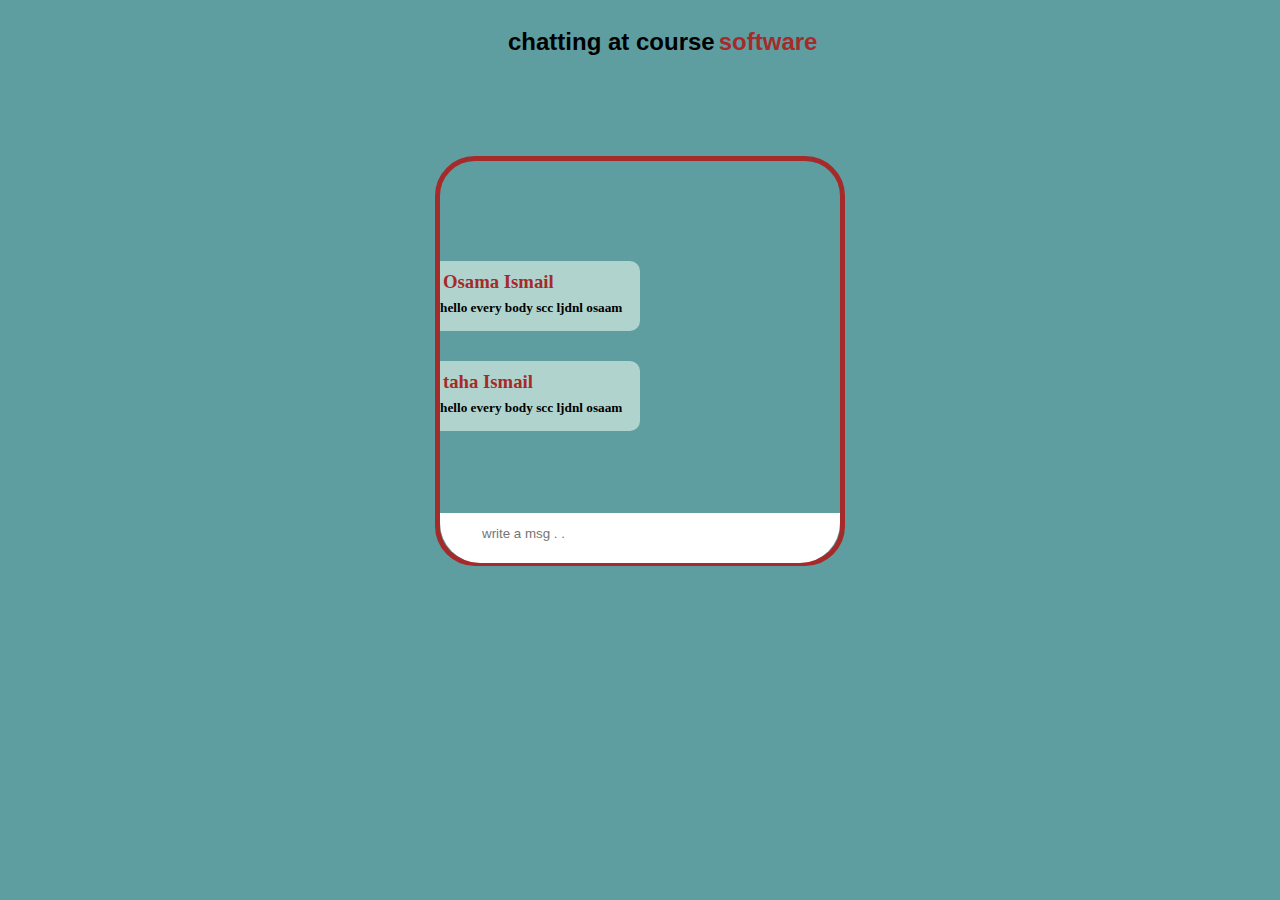
<file: chat/INDEX.HTML>
<!DOCTYPE html>
<html lang="en">
<head>
    <meta charset="UTF-8">
    <meta http-equiv="X-UA-Compatible" content="IE=edge">
    <meta name="viewport" content="width=device-width, initial-scale=1.0">
    <title>Document</title>
    <link rel="stylesheet" href="style_chat.css">
    
</head>
<body>
<h2 class="h2_name2">chatting at course </h2> <h2 class="h2_name" id="h2_name"> software</h2> 
<section class="section_chat">
    <div class="div_chat2"><h3>Osama Ismail</h4>
    <h5>hello every body scc ljdnl osaam  </h5></div>
    <div class="div_chat3"><h3>taha Ismail</h4>
        <h5>hello every body scc ljdnl osaam  </h5></div>

    <div></div>
<div class="div_chat1"><input id="in1" placeholder="write a msg . ." onchange="do1()"  type="text" name="" id=""></div>
<div></div>
<script> 
function do1(){
    document.getElementById("in1").style.border="none";

}

</script>
</section>
</body>
</html>
</file>
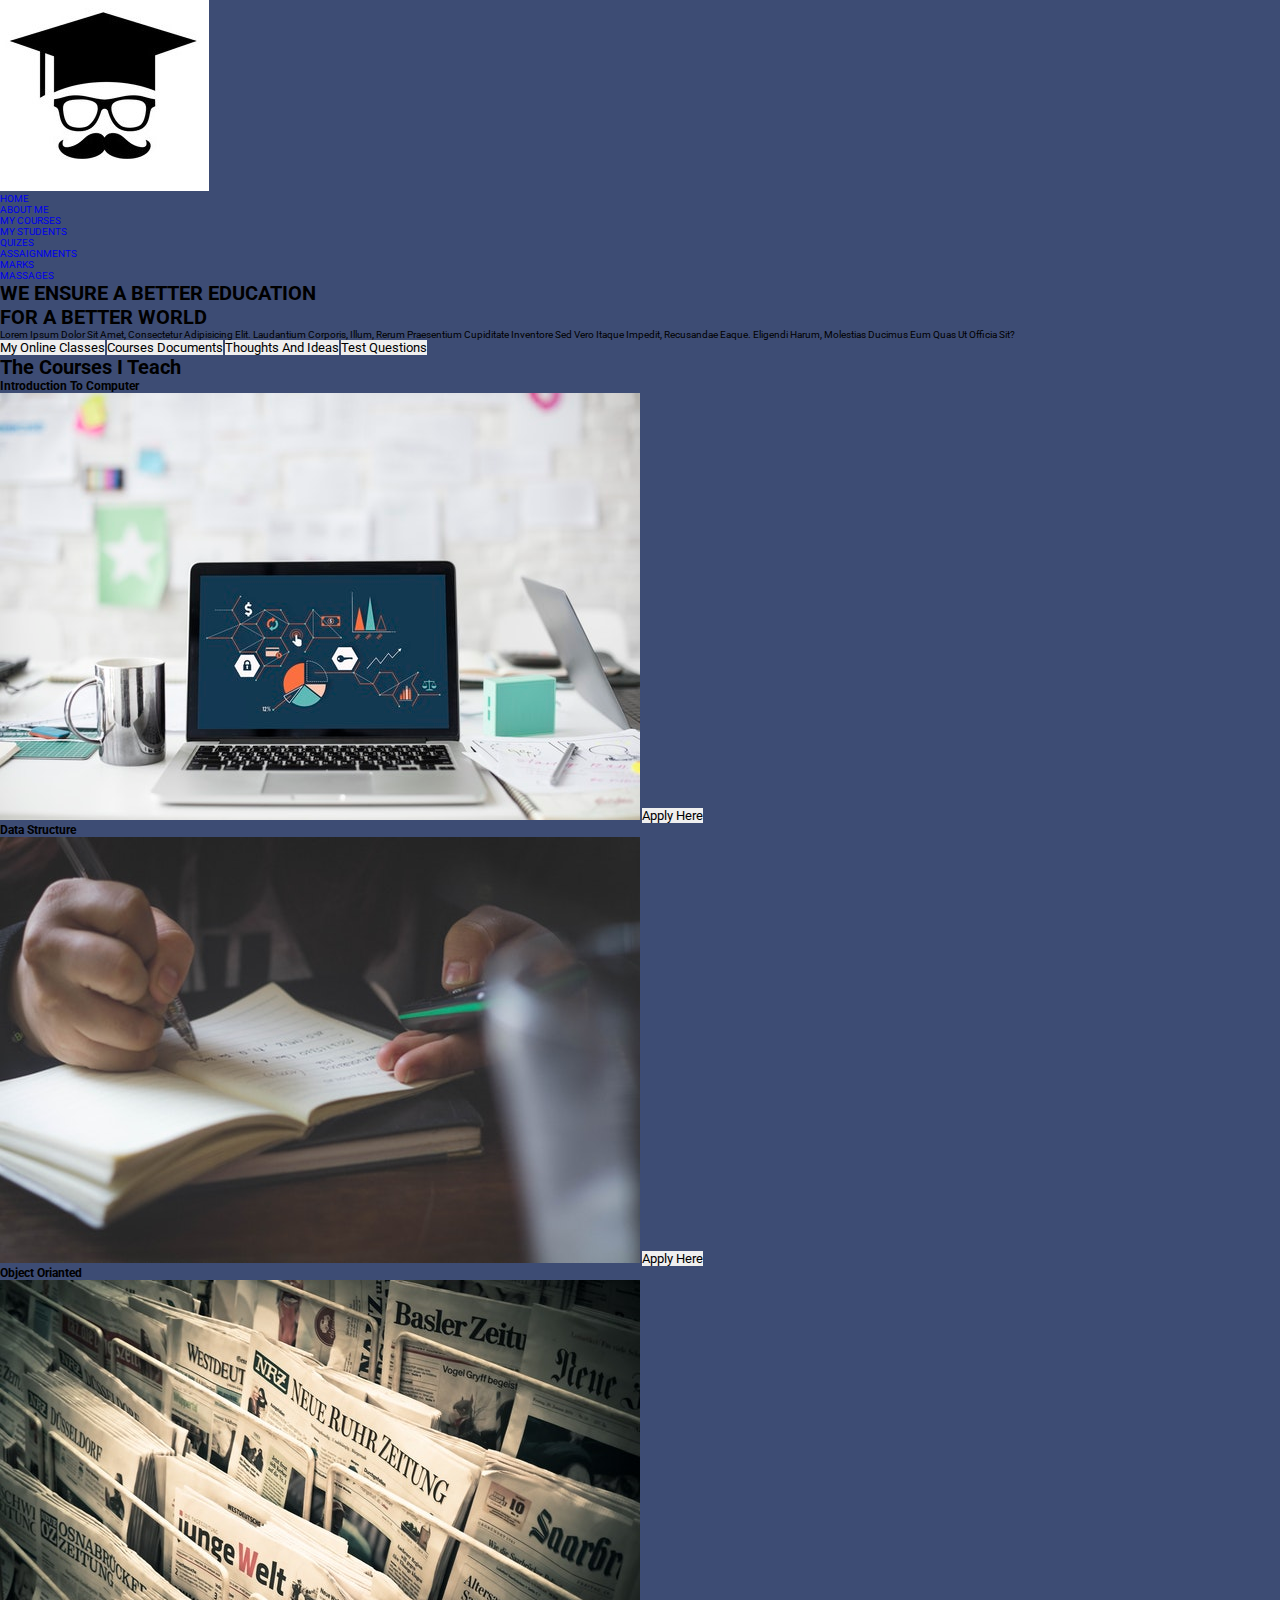
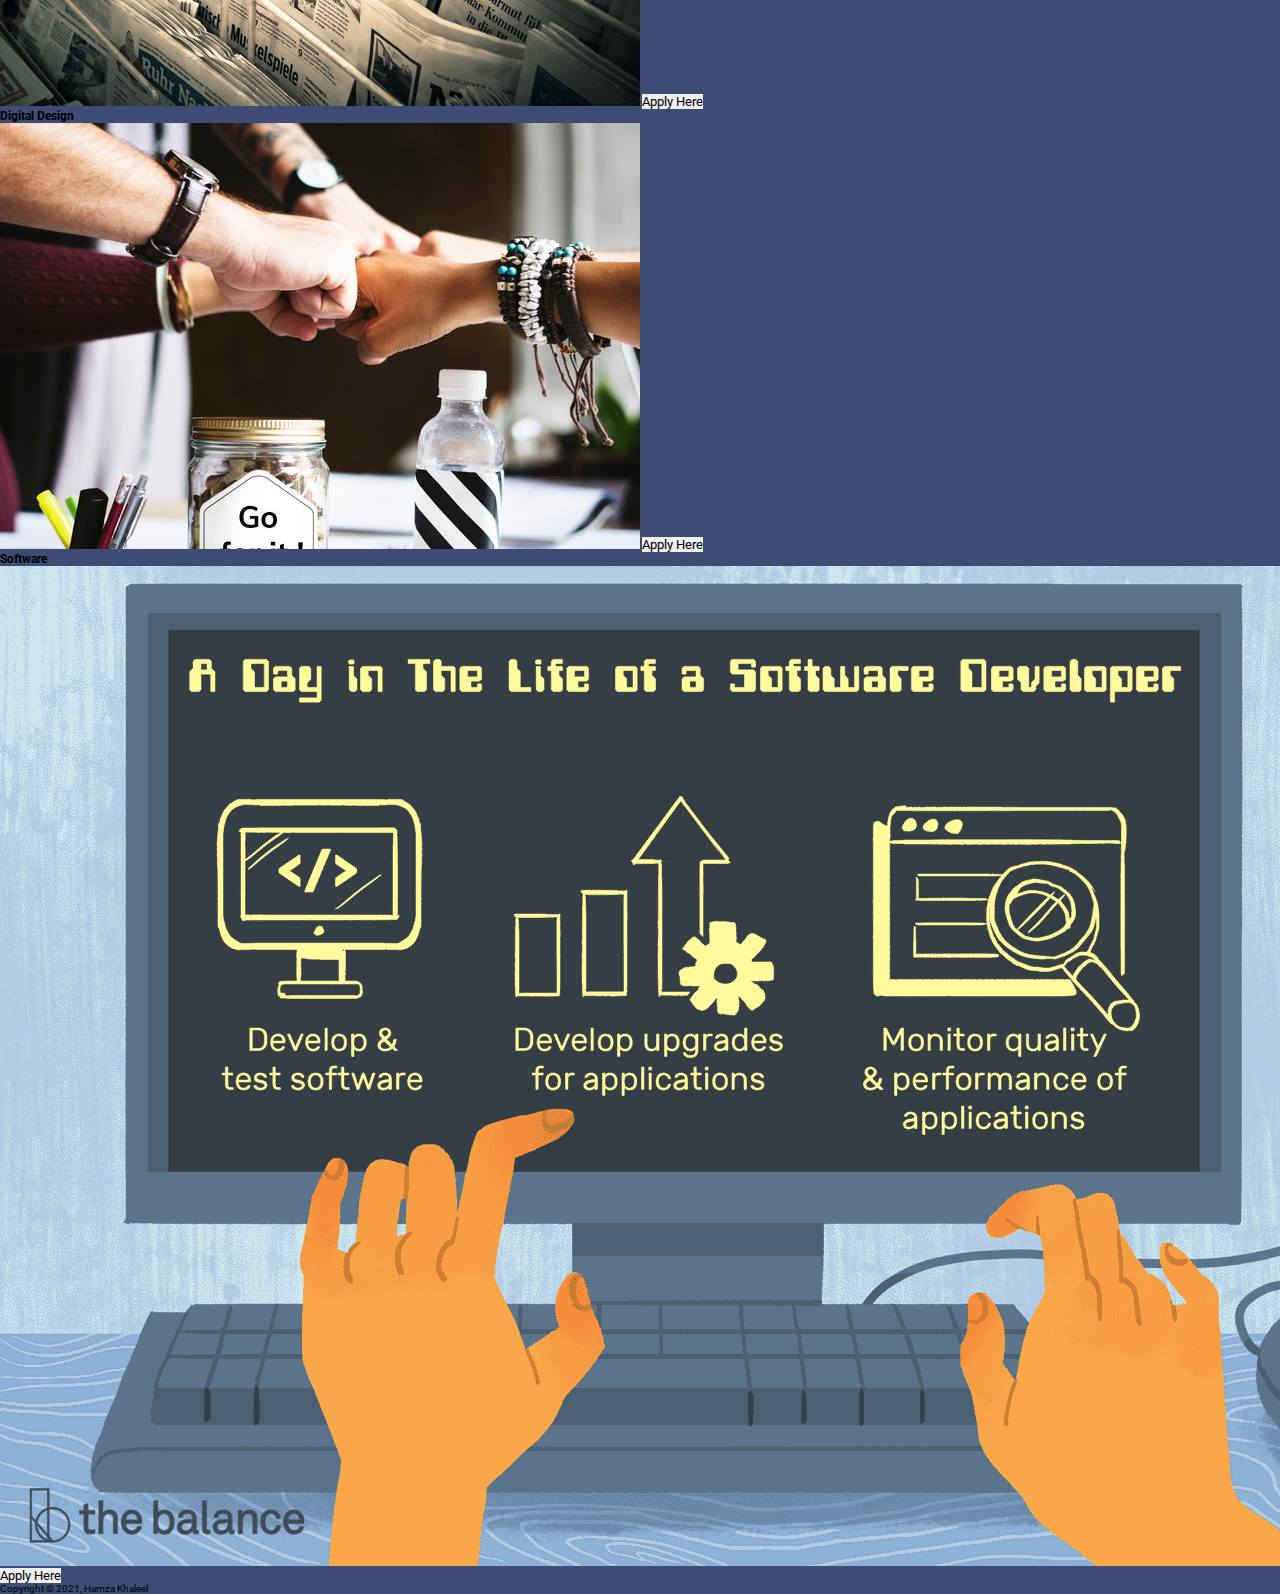
<file: index_Prof.html>
<!DOCTYPE html>
<html lang="en">
<head>
    <meta charset="UTF-8">
     <meta name="viewport" content="width=device-width, initial-scale=1.0">
    <title>School Web Template</title>
    <link rel="stylesheet" href="style.css">
</head>
<body>
   
   <div class="wrapper">
<!--NAVIGATION-->
       <nav>
          <img src="images/ca.png" class="img" alt="logo">

          <ul>
              <li><a href="#">HOME</a></li>
              <li><a href="#">ABOUT ME</a></li>
              <li><a href="#">MY COURSES</a></li>
              <li><a href="#">MY STUDENTS</a></li>
              <li><a href="#">QUIZES </a></li>
              <li><a href="#">ASSAIGNMENTS</a></li>
              <li><a href="#">MARKS</a></li>
              <li><a href="#">MASSAGES</a></li>
          </ul>
       </nav>
<!--END OF NAVIGATION-->
      
      <div class="section">
          <h1>WE ENSURE A BETTER EDUCATION <br> FOR A BETTER WORLD</h1>
          <p>Lorem ipsum dolor sit amet, consectetur adipisicing elit. Laudantium corporis, illum, rerum praesentium cupiditate inventore sed vero itaque impedit, recusandae eaque. Eligendi harum, molestias ducimus eum quas ut officia sit?</p>
          
<!--          <a href="#"><button class="btn-1">GET STARTED</button></a>-->
<!--FEATURES-->
         <div class="features">
             <button>My Online Classes</button>
             <button>Courses Documents</button>
             <button>Thoughts and Ideas</button>
             <button>Test Questions</button>
         </div>
<!--END OF FEATURES-->
      </div>
<!--END OF SECTION-->
   </div>
<!--END OF WRAPPER-->
   
<!--SHOWCASE-->
   <showcase>
       <h1>The Courses I Teach</h1>
       <div id="courses">
           <div class="cs">
               <h3>Introduction to Computer</h3>
               <img src="images/cse.jpeg" width="50%" alt="cs">
               <a href="#" ><button class="apply">Apply Here</button></a>
           </div>
           <div class="business">
               <h3>Data Structure</h3>
               <img src="images/ds.jpeg" alt="business">
               <a href="#" ><button class="apply">Apply Here</button></a>
           </div>
           <div class="oo">
               <h3>Object Orianted</h3>
               <img src="images/oo.jpeg" alt="media">
               <a href="#" ><button class="apply">Apply Here</button></a>
           </div>
           <div class="dig">
               <h3>Digital Design</h3>
               <img src="images/dig.jpeg" alt="arts">
               <a href="#" ><button class="apply">Apply Here</button></a>
           </div>
           <div class="sof">
               <h3>Software</h3>
               <img src="images/sof.jpeg" alt="ms">
               <a href="#" ><button class="apply">Apply Here</button></a>
           </div>
       </div>
   </showcase>
<!--END OF SHOWCASE-->
   
   <footer>
       <p>Copyright &copy; 2021, Hamza Khaleel</p>
   </footer>
    
</body>
</html>
</file>
<file: chat/style_chat.css>
body{
    background-color:cadetblue;
}
.section_chat{
    width: 400px;
    height: 400px;
    /* background-color: aqua; */
    border: 5px brown solid;
    margin: auto;
    margin-top: 80px;
    border-radius: 40px;
    position: relative;
}
.h2_name2 ,h2_name{
    margin-left: 500px;
    display: inline-block;
    font-family: Verdana, Geneva, Tahoma, sans-serif;
}
.h2_name{
    display: inline-block;
    color: brown;
    font-family: 'Trebuchet MS', 'Lucida Sans Unicode', 'Lucida Grande', 'Lucida Sans', Arial, sans-serif;
    font-weight: 700;
}
.section_chat .div_chat1{
    width: 100%;
    height:50px ;
    background-color: white;
    position: absolute;
    left:0px;
    top: 88%;
    border-bottom-left-radius: 40px;
    border: crimson;
    border-bottom-right-radius: 40px;
}
.section_chat .div_chat1 input{
    width: 80%;
    height:40px ;
    margin-left: 40px;
    background-color: rgb(255, 255, 255);
    /* position: absolute; */
  
    /* border-bottom-left-radius: 40px; */
    border: none
    /* border-bottom-right-radius: 40px; */
}
input:focus, textarea:focus, select:focus{
    outline: none;
}
.div_chat2{
position: absolute;
left: 0px;
width: 200px;
height: 70px;
top: 100px;

border-top-right-radius:10px ;
border-bottom-right-radius:10px ;
background-color: rgb(176, 211, 205);
line-height: 4px;
}
.div_chat2 h3 ,.div_chat3 h3{
    color: brown;
    margin-left: 3px;
}
.div_chat3{position: absolute;
    left: 0px;
    width: 200px;
    height: 70px;
    top: 200px;
    
    border-top-right-radius:10px ;
    border-bottom-right-radius:10px ;
    background-color: rgb(176, 211, 205);
    line-height: 4px;}
</file>
<file: style.css>
@import url('https://fonts.googleapis.com/css2?family=Roboto:ital,wght@0,100;0,300;0,400;0,500;0,700;1,100;1,300&display=swap');

:root{
    --black:#3d4c74;
    --pink:#4e597b;
}

*{
    font-family: 'Roboto', sans-serif;
    margin:0; padding: 0;
    box-sizing: border-box;
    text-decoration: none;
    outline: none; border:none;
    transition: .2s linear;
    text-transform: capitalize;
}

*::selection{
    background:var(--pink);
    color:#fff;
}

html{
    font-size: 62.5%;
    overflow-x: hidden;
    scroll-padding-top: 6.5rem;
    scroll-behavior: smooth;
}

body{
    background:var(--black);
}

section{
    padding:3rem 9%;
}

.btn{
    display: inline-block;
    margin-top: 1rem;
    border:.2rem solid var(--black);
    color:var(--black);
    font-size: 1.7rem;
    padding:.8rem 3rem;
    cursor: pointer;
    background: none;
}

.btn:hover{
    background: var(--pink);
    border-color: var(--pink);
    color:#fff;
}

.heading{
    padding-bottom: 2rem;
    text-align: center;
}

.heading h1{
    font-size: 4rem;
    color:#fff;
    padding-bottom: 1rem;
    text-transform: uppercase;
}

header{
    position: fixed;
    top:0; left: 0; right: 0;
    z-index: 10000;
    background:var(--pink);
    padding:2rem 9%;
    display: flex;
    align-items: center;
    justify-content: space-between;
}

header .logo{
    font-size: 2.5rem;
    color:#fff;
    font-weight: bolder;
}

header .navbar a{
    color:#fff;
    font-size: 2rem;
    margin-left: 2rem;
}

header .navbar a:hover{
    color:var(--black);
}

#menu-bar{
    font-size:3rem;
    color:#fff;
    border-radius: .5rem;
    border:.1rem solid #fff;
    padding:.5rem 1.5rem;
    cursor: pointer;
    display: none;
}

.home{
    min-height: 100vh;
    display: flex;
    align-items: center;
    background:url(ll.png) no-repeat;
    background-size: cover;
    background-position: center;
    background-attachment: fixed;
}

.home .content span{
    font-size: 3rem;
    color:var(--pink);

}

.home .content h3{
    font-size: 6rem;
    color:var(--black);
    width:60rem;
}

.step-container{
    display: flex;
    align-items: center;
    justify-content: center;
    flex-wrap: wrap;
}

.step-container .step{
    background:#fff;
    margin:1rem;
    padding:2rem;
    border-radius: .5rem;
    box-shadow: 0 .5rem 1rem rgba(0,0,0,.9);
    text-align: center;
    flex:1 1 30rem;
}

.step-container .step span{
    font-size: 7rem;
    color:var(--pink);
    font-weight: bolder;
}

.step-container .step h3{
    font-size: 3rem;
    color:var(--black);
}

.step-container .step p{
    font-size: 1.5rem;
    color:#666;
    padding:1rem 0;
}

.vendor .box-container{
    display: flex;
    align-items: center;
    justify-content: center;
    flex-wrap: wrap;
}

.vendor .box-container .box{
    flex:1 1 30rem;
    margin:1rem;
    overflow: hidden;
    position: relative;
    border-radius: .5rem;
    box-shadow:0 .5rem 1rem rgba(0,0,0,.9);
    height: 25rem;
    cursor: pointer;
}

.vendor .box-container .box img{
    height: 100%;
    width: 100%;
    object-fit: cover;
}

.vendor .box-container .box .info{
    display: flex;
    flex-flow: column;
    align-items: center;
    justify-content: center;
    position: absolute;
    top:0; left: 0;
    height: 100%;
    width: 100%;
    background:rgba(255,255,255,.8);
    text-align: center;
    transform: scale(1.3);
    opacity: 0;
}

.vendor .box-container .box:hover .info{
    transform: scale(1);
    opacity: 1;
}

.vendor .box-container .box:hover img{
    transform: scale(1.3);
}

.vendor .box-container .box .info h3{
    font-size: 3rem;
    color:var(--black);
}

.vendor .box-container .box .info p{
    font-size: 1.7rem;
    color:#333;
    padding:1rem;
}

.clients .row{
    display: flex;
}

.clients .row .divider{
    padding:0 1rem;
}

.clients .row .box-container .box img{
    height: 30rem;
    width:100%;
    object-fit: cover;
    border-radius: .5rem;
    border:2rem solid #fff;
    box-shadow: 0 .5rem 1rem rgba(0,0,0,.9);
}

.clients .row .box-container .box .info{
    padding:2rem 0;
}

.clients .row .box-container .box .info h3{
    font-size: 2.5rem;
    color:#fff;
}

.clients .row .box-container .box .info p{
    font-size: 1.7rem;
    color:#aaa;
    padding:1rem 0;
    font-style: italic;
}

.clients .row .box-container .box .info p i{
    color:var(--pink);
    padding:0 .5rem;
}

.team .box-container{
    display: flex;
    align-items: center;
    justify-content: center;
    flex-wrap: wrap;
}

.team .box-container .box{
    margin:1rem;
    border-radius: .5rem;
    box-shadow: 0 .5rem 1rem rgba(0,0,0,.9);
    background:#fff url(../images/card-bg.png) no-repeat;
    padding:4.7rem 2rem;
    text-align: center;
    background-size: cover;
    flex:1 1 33rem;
}

.team .box-container .box img{
    border-radius: 50%;
    object-fit: cover;
    height: 15rem;
    width:15rem;
    padding:1rem;
}

.team .box-container .box h3{
    font-size: 2.5rem;
    color:var(--black);
}

.team .box-container .box span{
    font-size: 2rem;
    color:var(--pink);
}

.team .box-container .box p{
    font-size: 1.5rem;
    color:#333;
    padding:1rem 0;
}

.team .box-container .box .share{
    padding:1rem 0;
}

.team .box-container .box .share a{
    height: 4rem;
    width:4rem;
    line-height: 4rem;
    font-size: 2rem;
    color:var(--black);
    background:#eee;
}

.team .box-container .box .share a:hover{
    color:#fff;
    background: var(--pink);
}

.contact form{
    padding:2rem;
    background: #fff;
    border-radius: .5rem;
    box-shadow:0 .5rem 1rem rgba(0,0,0,.9);
    text-align: center;
}

.contact form .inputBox{
    display: flex;
    justify-content: space-between;
    flex-wrap: wrap;
}

.contact form .inputBox input, .contact form textarea{
    border:.2rem solid rgba(0,0,0,.1);
    font-size: 1.7rem;
    padding: 1.5rem;
    margin: 1rem 0;
    text-transform: none;
    color:#333;
}

.contact form .inputBox input{
    width:49%;
}

.contact form textarea{
    height: 15rem;
    width:100%;
    resize: none;
}

.contact form .inputBox input::placeholder,
.contact form textarea::placeholder{
    text-transform: capitalize;
}

.contact form .inputBox input:focus,
.contact form textarea:focus{
    border-color: var(--pink);
}

.blog .box-container{
    display: flex;
    justify-content: center;
    align-items: center;
    flex-wrap: wrap;
}

.blog .box-container .box{
    background:#fff;
    margin:1rem;
    border-radius: .5rem;
    box-shadow: 0 .5rem 1rem rgba(0,0,0,.9);
    overflow: hidden;
    flex:1 1 30rem;
}

.blog .box-container .box img{
    height:25rem;
    width:100%;
    object-fit: cover;
}

.blog .box-container .box .info{
    padding:2rem;
}

.blog .box-container .box .info h3{
    color:var(--black);
    font-size: 2.5rem;
}

.blog .box-container .box .info h3 span{
    color:var(--pink);
    font-weight: bolder;
}

.blog .box-container .box .info p{
    color: #333;;
    font-size: 1.5rem;
    padding:1rem 0;
}

.footer{
    padding:2.5rem 1.5rem;
    font-size: 2rem;
    color:var(--black);
    background:#fff;
    text-align: center;
}

.footer span{
    color:var(--pink);
}












/* media queries  */

@media (max-width:1200px){

    html{
        font-size: 55%;
    }

}

@media (max-width:991px){

    header{
        padding:2rem 4%;
    }

    section{
        padding:3rem 4%;
    }

}

@media (max-width:768px){

    #menu-bar{
        display: block;
    }

    header .navbar{
        position: absolute;
        top:100%; left: 0; right: 0;
        background:var(--black);
        padding:1rem 0;
        clip-path: polygon(0 0, 100% 0, 100% 0, 0 0);
    }

    header .navbar.nav-toggle{
        clip-path: polygon(0 0, 100% 0, 100% 100%, 0% 100%);
    }

    header .navbar a{
        display: block;
        background:#fff;
        border-radius: .5rem;
        color:var(--black);
        margin:1.5rem;
        padding:1rem 2rem;
        font-size: 2.5rem;
    }

    .home{
        justify-content: center;
        background-position: left;
    }

    .home .content{
        text-align: center;
    }

    .home .content span{
        font-size: 2rem;
    }

    .home .content h3{
        font-size: 4rem;
        width:auto;
    }

    .clients .row{
        flex-flow: column;
    }

    .clients .row .divider{
        display: none;
    }

    .clients .row .box-container:last-child .box{
        display: flex;
        flex-flow: column-reverse;
    }

    .contact form .inputBox input{
        width:100%;
    }

}


@media (max-width:450px){

    html{
        font-size: 50%;
    }

}
</file>
